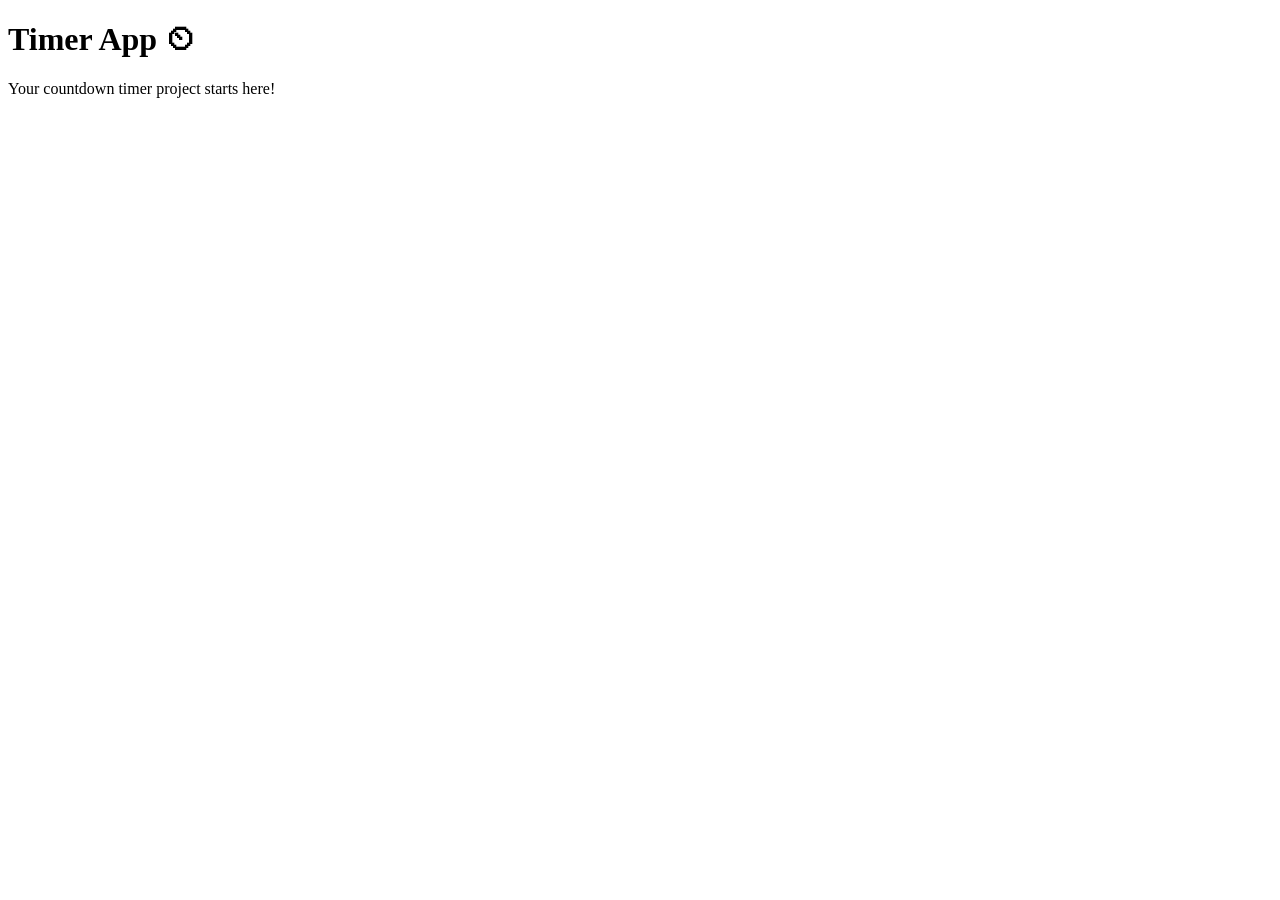
<file: .history/templates/index_20261018113630.html>
<!DOCTYPE html>
<html lang="en">
<head>
    <meta charset="UTF-8">
    <meta name="viewport" content="width=device-width, initial-scale=1.0">
    <title>Timer App</title>
</head>
<body>
    <h1>Timer App ⏲</h1>
    <p>Your countdown timer project starts here!</p>
</body>
</html>
</file>
